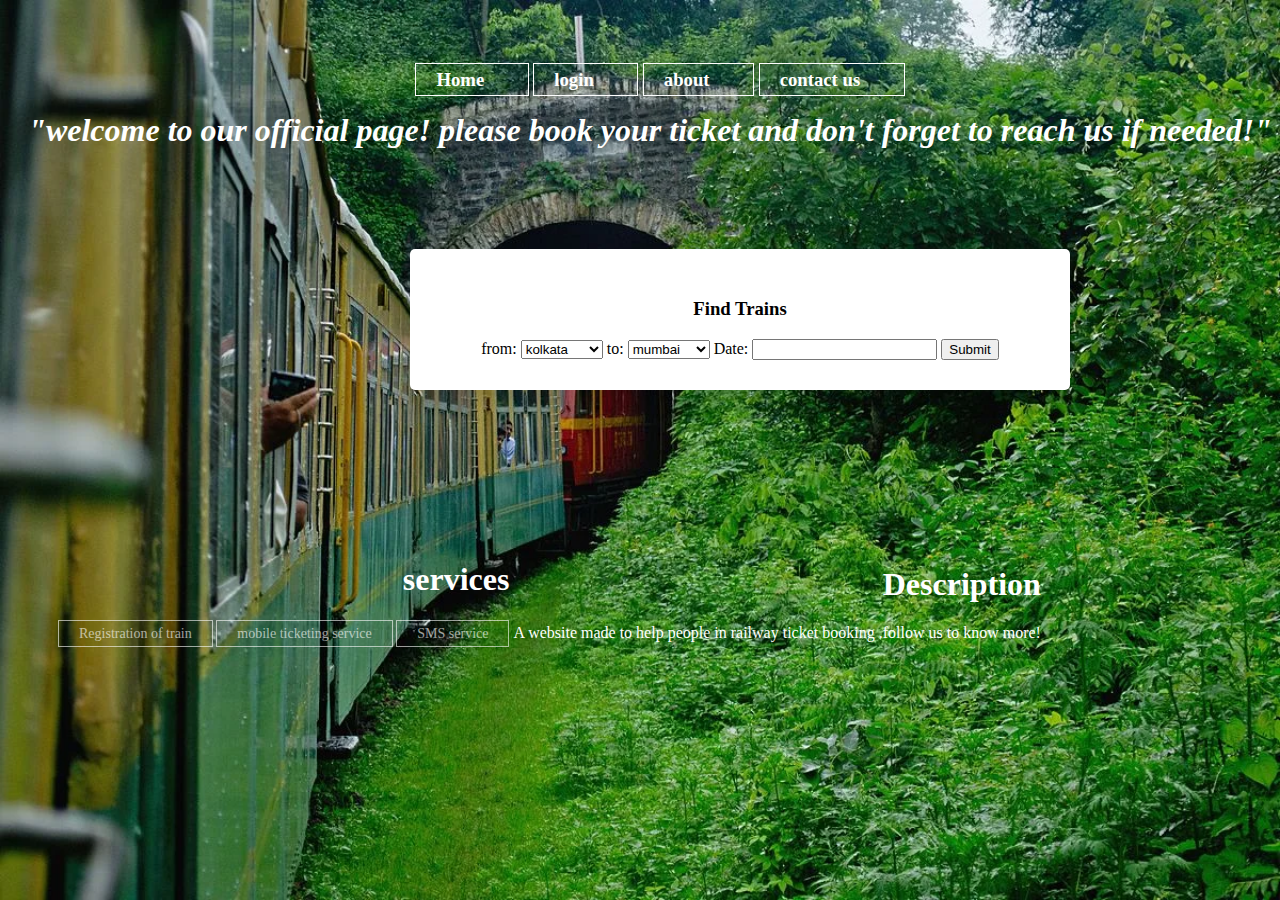
<file: index.html>
<!DOCTYPE html>
<html lang="en">
<head>
    <meta charset="UTF-8">
    <meta http-equiv="X-UA-Compatible" content="IE=edge">
    <meta name="viewport" content="width=device-width, initial-scale=1.0">
    <title>rail reservation booking</title>
    <link rel ="stylesheet" type="text/css" href="style.css">
    <style>
        body{
            background-image:linear-gradient(rgba(0,0,0,0),rgba(0,0,0,0)) ,url('railway 3.jpg');
            background-repeat:no-repeat;
            background-attachment:fixed;
            background-size:100% 100%;
        }
    </style>
</head>
<body>
    <br></br>
        <h3 align ="center">
            <div class ="main">
             <ul>
              <li>  <a href="home.html" class="btn">Home &emsp;      </a></li>
               <li> <a href="login.html" class="btn">login  &emsp;    </a></li>
              <li> <a href="about-us.html" class="btn">about  &emsp;  </a></li> 
               <li> <a href="contact-us.html"class="btn">contact us    &emsp;</a></li>
            </ul> </div>
        </h3>

    <main>
        <section class="intro">
            <div class="caption">
                <h1 align ="center">"welcome to our official page! please book your ticket and don't forget to reach us if needed!"</h1>
            </div>
            <center>
                <div class="search">
                    <div class="title">
                  <h3> Find Trains</h3> 
                     </div>
                <form action="bookingdetails.html"method="GET">
                    <label for="from">from:</label>
                    <select id ="from" name="from">
                    <option value="kolkata">kolkata</option>
                    <option value="mumbai">mumbai</option>                 
                    <option value="chennai">chennai</option>      
                    <option value="delhi">delhi</option>
                    <option value="pune">pune</option>
                    <option value="gaya">gaya</option>
                    <option value="bangalore">bangalore</option>
                    <option value="kota">kota</option>
     
                  
                    <option value="tripura">tripura</option>
                    </select>
                    <label for ="to"> to:</label>
                    <select id ="to" name ="to">

                        <option value="mumbai">mumbai</option>
                        <option value="kolkata">kolkata</option>
                        <option value="chennai">chennai</option>
                        <option value="delhi">delhi</option>

                        <option value="pune">pune</option>
                        <option value="gaya">gaya</option>
                        <option value="bangalore">bangalore</option>
                        <option value="kota">kota</option></option>
                            
                        <option value="goa">goa</option>
                        <option value="tripura">tripura</option>

                        
                    </select>
                    <label for="day">Date:</label>
                    <input type="data"id="day" name="day">
                    <input type="submit">
                </form>
            </center>
        </section>
    </main>
       <div class="footer-dark">
<footer>
    <div class="container">
        <div class="row ">
            <div class="col-sm-6 col-md-3 items inline">
                <h1>&emsp13;services</h1>
                <ul>
                   <li><a href="#">Registration of train</a></li>
                   <li><a href="#">mobile ticketing service</a></li>
                   <li><a href="#">SMS service</a></li>
                </ul>
                
            </div>
            <div class="col-sm-6 col-md-3 items inline">
                <h1 text align="right">Description</h1>
                <p text align="right">A website  made to help people in railway ticket booking .follow us to know more! </p>
            </div>
        </div>
    </div>
</footer>

       </div>
</body>
</html>
</file>
<file: style.css>
.inline{
    display: inline-block;
    text-align: right;
}
ul{
    float:center;
    
    margin-top :25px;
}
ul li{
display:inline-block;

}
ul li a {
    text-decoration:none;
    color:#fff;
    padding:5px 20px;
    border: 1px solid #fff;
    transition:0.6s ease;
}
ul li a:hover{
background-color:#fff;
color:#000;
}
.caption
{
width:100%;
color:white;
font-family:cursive;
font-style:italic;
font-weight:bold;
margin:10px;
  

}
.search{
    text-align:center;
    overflow :hidden;
    max-width:600px;
    background:#fff;
    margin-left:400px;
    margin-top:100px;
    margin-bottom:100px;
    margin-right:200px;
    padding:30px;
    border-radius:5px;
    box-shadow:0px 15px 15px rgba(0,0,0,0.1);
    
    

   
}
.search.title{
  font-size:50px;
  font-weight:600;
padding :10px;
text-align:center;
transition :all 0.6s cubic-bezier(0.68, -0.55, 0.265, 1.55);
background-color:lightblue;

}
.footer-dark{
    padding:50px;
    color:#ffff;
    
}
footer-dark h2{
    margin-top:0;
    margin-bottom:12px;
    font-weight:bold;
    font-size:20px;
text-align:right;
}
.footer-dark ul{
    color:white;
    padding :0;
    list-style:none;
    line-height:1.6;
    font-size:14px;
    margin-bottom:0;
}
.footer-dark ul a{
    color:inherit;
    text-decoration:none;
    opacity:0.6;
}
</file>
